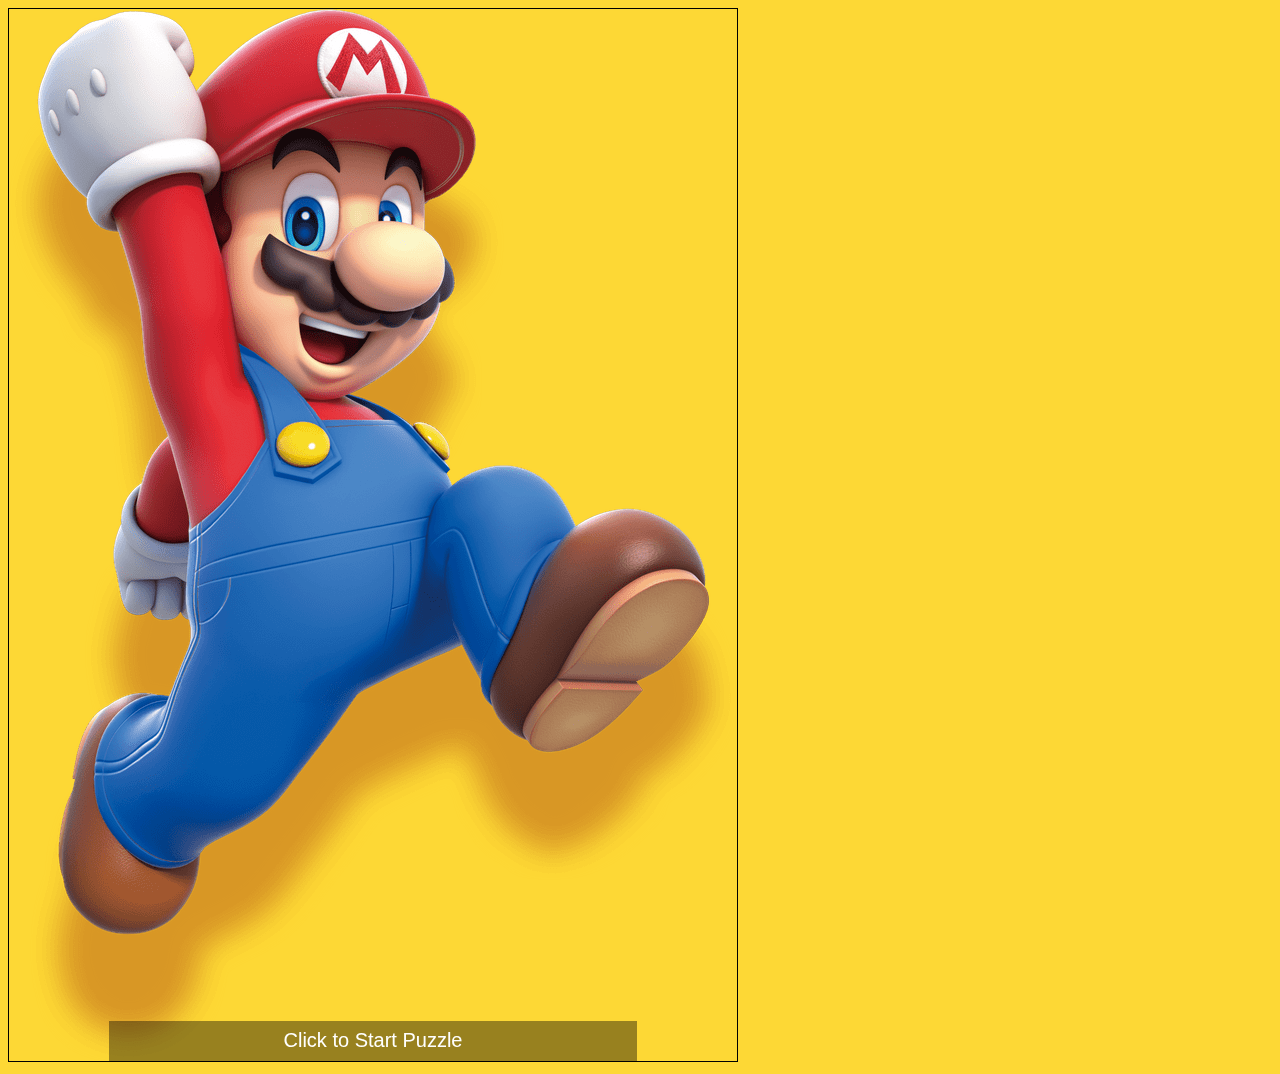
<file: game.html>
<!DOCTYPE html>
<html>
<head>
    <link rel="stylesheet" href="sheet.css" type="text/css" media="all" />
    <title></title>
    <script>

        const PUZZLE_DIFFICULTY = 4;
        const PUZZLE_HOVER_TINT = '#009900';

        var _stage;
        var _canvas;

        var _img;
        var _pieces;
        var _puzzleWidth;
        var _puzzleHeight;
        var _pieceWidth;
        var _pieceHeight;
        var _currentPiece;
        var _currentDropPiece;  

        var _mouse;

        function init(){
            _img = new Image();
            _img.addEventListener('load',onImage,false);
            _img.src = "LOGO.png";
        }
        function onImage(e){
            _pieceWidth = Math.floor(_img.width / PUZZLE_DIFFICULTY)
            _pieceHeight = Math.floor(_img.height / PUZZLE_DIFFICULTY)
            _puzzleWidth = _pieceWidth * PUZZLE_DIFFICULTY;
            _puzzleHeight = _pieceHeight * PUZZLE_DIFFICULTY;
            setCanvas();
            initPuzzle();
        }
        function setCanvas(){
            _canvas = document.getElementById('canvas');
            _stage = _canvas.getContext('2d');
            _canvas.width = _puzzleWidth;
            _canvas.height = _puzzleHeight;
            _canvas.style.border = "1px solid black";
        }
        function initPuzzle(){
            _pieces = [];
            _mouse = {x:0,y:0};
            _currentPiece = null;
            _currentDropPiece = null;
            _stage.drawImage(_img, 0, 0, _puzzleWidth, _puzzleHeight, 0, 0, _puzzleWidth, _puzzleHeight);
            createTitle("Click to Start Puzzle");
            buildPieces();
        }
        function createTitle(msg){
            _stage.fillStyle = "#000000";
            _stage.globalAlpha = .4;
            _stage.fillRect(100,_puzzleHeight - 40,_puzzleWidth - 200,40);
            _stage.fillStyle = "#FFFFFF";
            _stage.globalAlpha = 1;
            _stage.textAlign = "center";
            _stage.textBaseline = "middle";
            _stage.font = "20px Arial";
            _stage.fillText(msg,_puzzleWidth / 2,_puzzleHeight - 20);
        }
        function buildPieces(){
            var i;
            var piece;
            var xPos = 0;
            var yPos = 0;
            for(i = 0;i < PUZZLE_DIFFICULTY * PUZZLE_DIFFICULTY;i++){
                piece = {};
                piece.sx = xPos;
                piece.sy = yPos;
                _pieces.push(piece);
                xPos += _pieceWidth;
                if(xPos >= _puzzleWidth){
                    xPos = 0;
                    yPos += _pieceHeight;
                }
            }
            document.onmousedown = shufflePuzzle;
        }
        function shufflePuzzle(){
            _pieces = shuffleArray(_pieces);
            _stage.clearRect(0,0,_puzzleWidth,_puzzleHeight);
            var i;
            var piece;
            var xPos = 0;
            var yPos = 0;
            for(i = 0;i < _pieces.length;i++){
                piece = _pieces[i];
                piece.xPos = xPos;
                piece.yPos = yPos;
                _stage.drawImage(_img, piece.sx, piece.sy, _pieceWidth, _pieceHeight, xPos, yPos, _pieceWidth, _pieceHeight);
                _stage.strokeRect(xPos, yPos, _pieceWidth,_pieceHeight);
                xPos += _pieceWidth;
                if(xPos >= _puzzleWidth){
                    xPos = 0;
                    yPos += _pieceHeight;
                }
            }
            document.onmousedown = onPuzzleClick;
        }
        function onPuzzleClick(e){
            if(e.layerX || e.layerX == 0){
                _mouse.x = e.layerX - _canvas.offsetLeft;
                _mouse.y = e.layerY - _canvas.offsetTop;
            }
            else if(e.offsetX || e.offsetX == 0){
                _mouse.x = e.offsetX - _canvas.offsetLeft;
                _mouse.y = e.offsetY - _canvas.offsetTop;
            }
            _currentPiece = checkPieceClicked();
            if(_currentPiece != null){
                _stage.clearRect(_currentPiece.xPos,_currentPiece.yPos,_pieceWidth,_pieceHeight);
                _stage.save();
                _stage.globalAlpha = .9;
                _stage.drawImage(_img, _currentPiece.sx, _currentPiece.sy, _pieceWidth, _pieceHeight, _mouse.x - (_pieceWidth / 2), _mouse.y - (_pieceHeight / 2), _pieceWidth, _pieceHeight);
                _stage.restore();
                document.onmousemove = updatePuzzle;
                document.onmouseup = pieceDropped;
            }
        }
        function checkPieceClicked(){
            var i;
            var piece;
            for(i = 0;i < _pieces.length;i++){
                piece = _pieces[i];
                if(_mouse.x < piece.xPos || _mouse.x > (piece.xPos + _pieceWidth) || _mouse.y < piece.yPos || _mouse.y > (piece.yPos + _pieceHeight)){
                    //PIECE NOT HIT
                }
                else{
                    return piece;
                }
            }
            return null;
        }
        function updatePuzzle(e){
            _currentDropPiece = null;
            if(e.layerX || e.layerX == 0){
                _mouse.x = e.layerX - _canvas.offsetLeft;
                _mouse.y = e.layerY - _canvas.offsetTop;
            }
            else if(e.offsetX || e.offsetX == 0){
                _mouse.x = e.offsetX - _canvas.offsetLeft;
                _mouse.y = e.offsetY - _canvas.offsetTop;
            }
            _stage.clearRect(0,0,_puzzleWidth,_puzzleHeight);
            var i;
            var piece;
            for(i = 0;i < _pieces.length;i++){
                piece = _pieces[i];
                if(piece == _currentPiece){
                    continue;
                }
                _stage.drawImage(_img, piece.sx, piece.sy, _pieceWidth, _pieceHeight, piece.xPos, piece.yPos, _pieceWidth, _pieceHeight);
                _stage.strokeRect(piece.xPos, piece.yPos, _pieceWidth,_pieceHeight);
                if(_currentDropPiece == null){
                    if(_mouse.x < piece.xPos || _mouse.x > (piece.xPos + _pieceWidth) || _mouse.y < piece.yPos || _mouse.y > (piece.yPos + _pieceHeight)){
                        //NOT OVER
                    }
                    else{
                        _currentDropPiece = piece;
                        _stage.save();
                        _stage.globalAlpha = .4;
                        _stage.fillStyle = PUZZLE_HOVER_TINT;
                        _stage.fillRect(_currentDropPiece.xPos,_currentDropPiece.yPos,_pieceWidth, _pieceHeight);
                        _stage.restore();
                    }
                }
            }
            _stage.save();
            _stage.globalAlpha = .6;
            _stage.drawImage(_img, _currentPiece.sx, _currentPiece.sy, _pieceWidth, _pieceHeight, _mouse.x - (_pieceWidth / 2), _mouse.y - (_pieceHeight / 2), _pieceWidth, _pieceHeight);
            _stage.restore();
            _stage.strokeRect( _mouse.x - (_pieceWidth / 2), _mouse.y - (_pieceHeight / 2), _pieceWidth,_pieceHeight);
        }
        function pieceDropped(e){
            document.onmousemove = null;
            document.onmouseup = null;
            if(_currentDropPiece != null){
                var tmp = {xPos:_currentPiece.xPos,yPos:_currentPiece.yPos};
                _currentPiece.xPos = _currentDropPiece.xPos;
                _currentPiece.yPos = _currentDropPiece.yPos;
                _currentDropPiece.xPos = tmp.xPos;
                _currentDropPiece.yPos = tmp.yPos;
            }
            resetPuzzleAndCheckWin();
        }
        function resetPuzzleAndCheckWin(){
            _stage.clearRect(0,0,_puzzleWidth,_puzzleHeight);
            var gameWin = true;
            var i;
            var piece;
            for(i = 0;i < _pieces.length;i++){
                piece = _pieces[i];
                _stage.drawImage(_img, piece.sx, piece.sy, _pieceWidth, _pieceHeight, piece.xPos, piece.yPos, _pieceWidth, _pieceHeight);
                _stage.strokeRect(piece.xPos, piece.yPos, _pieceWidth,_pieceHeight);
                if(piece.xPos != piece.sx || piece.yPos != piece.sy){
                    gameWin = false;
                }
            }
            if(gameWin){
                setTimeout(gameOver,500);
            }
        }
        function gameOver(){
            document.onmousedown = null;
            document.onmousemove = null;
            document.onmouseup = null;
            initPuzzle();
        }
        function shuffleArray(o){
            for(var j, x, i = o.length; i; j = parseInt(Math.random() * i), x = o[--i], o[i] = o[j], o[j] = x);
            return o;
        }

    </script>
</head>

<body onload="init();">
    <canvas id="canvas"></canvas>
</body>

</html>
</file>
<file: sheet.css>
body{
    background-color: #fdd835;
}
h1{
    text-align: center;
    
}
h2{
    text-align: center;
}
.button{
    width: 250px;
    height: 80px;
    text-align: center;
    font-size: 20px;
    top: 30px;
    left: 300px;
    position: relative;
    border-radius: 5px;
    transition-duration: .4s;
    border: 3px solid #555;
    background: url(https://image.shutterstock.com/image-vector/metallic-red-balls-falling-design-600w-303379649.jpg);
    background-size: cover;
}

.button1{
    box-shadow:0 30px 60px rgba(0,0,0,.5) ;
}


.button1:hover{
    box-shadow:0 10px 20px rgba(0,0,0,.5) ;
    transform: scale(.95) ;
}


.button2{
    box-shadow:0 30px 60px rgba(0,0,0,.5) ;
}


.button2:hover{
    box-shadow:0 10px 20px rgba(0,0,0,.5) ;
    transform: scale(.95) ;

}
</file>
